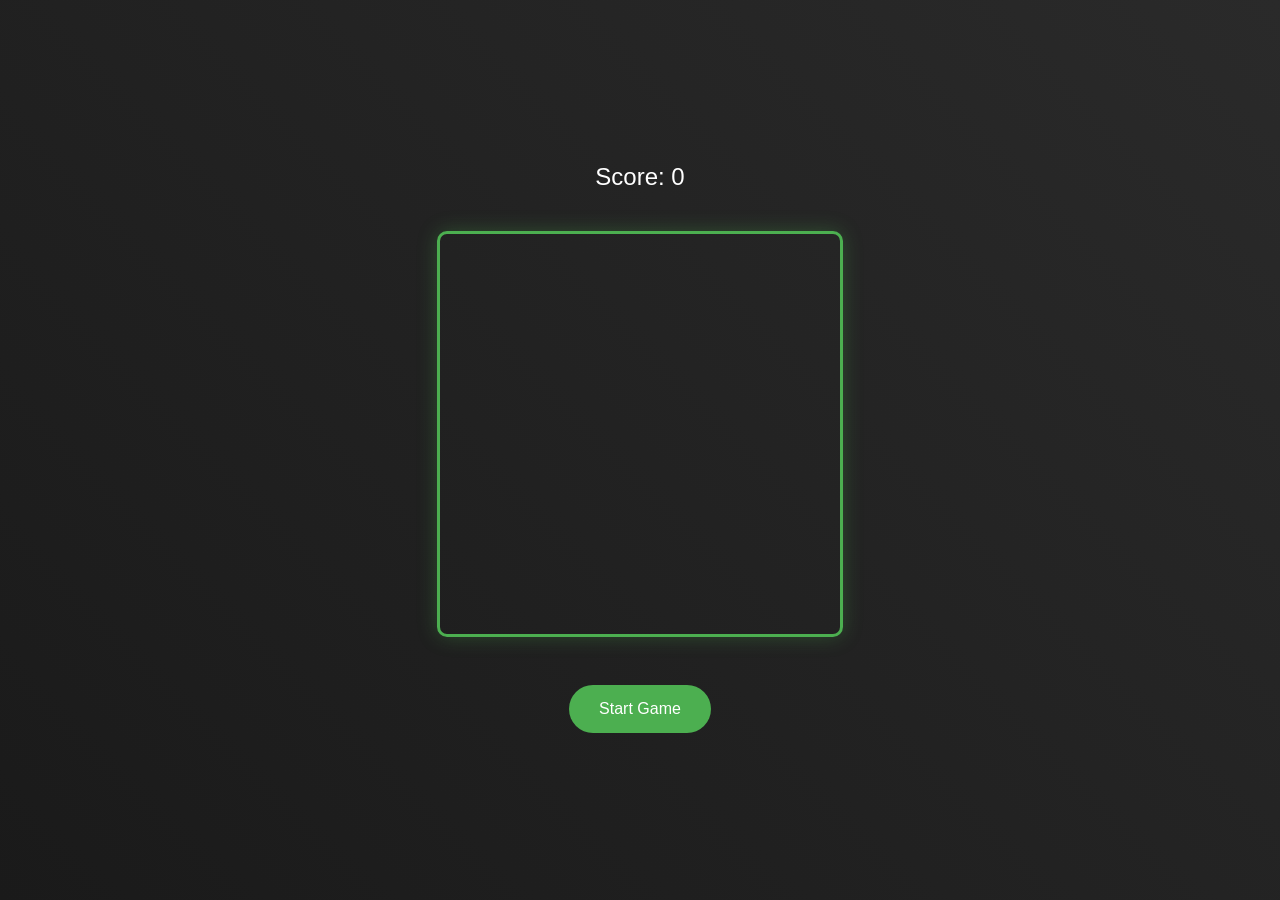
<file: snakegame/index.html>
<!DOCTYPE html>
<html lang="en">
<head>
    <meta charset="UTF-8">
    <meta name="viewport" content="width=device-width, initial-scale=1.0">
    <title>Snake Game</title>
    <style>
        body {
            display: flex;
            flex-direction: column;
            align-items: center;
            justify-content: center;
            min-height: 100vh;
            margin: 0;
            background: linear-gradient(45deg, #1a1a1a, #2a2a2a);
            font-family: Arial, sans-serif;
            color: white;
        }

        #game-container {
            position: relative;
            margin: 20px;
        }

        canvas {
            border: 3px solid #4CAF50;
            border-radius: 10px;
            box-shadow: 0 0 20px rgba(76, 175, 80, 0.3);
        }

        #score-container {
            text-align: center;
            font-size: 24px;
            margin-bottom: 20px;
        }

        #controls {
            margin-top: 20px;
            text-align: center;
        }

        .btn {
            background-color: #4CAF50;
            border: none;
            color: white;
            padding: 15px 30px;
            text-align: center;
            text-decoration: none;
            display: inline-block;
            font-size: 16px;
            margin: 4px 2px;
            cursor: pointer;
            border-radius: 25px;
            transition: background-color 0.3s;
        }

        .btn:hover {
            background-color: #45a049;
        }

        #game-over {
            display: none;
            position: absolute;
            top: 50%;
            left: 50%;
            transform: translate(-50%, -50%);
            background-color: rgba(0, 0, 0, 0.8);
            padding: 20px;
            border-radius: 10px;
            text-align: center;
        }
    </style>
</head>
<body>
    <div id="score-container">
        Score: <span id="score">0</span>
    </div>
    <div id="game-container">
        <canvas id="gameCanvas" width="400" height="400"></canvas>
        <div id="game-over">
            <h2>Game Over!</h2>
            <p>Final Score: <span id="final-score">0</span></p>
            <button class="btn" onclick="restartGame()">Play Again</button>
        </div>
    </div>
    <div id="controls">
        <button class="btn" onclick="startGame()">Start Game</button>
    </div>

    <script>
        const canvas = document.getElementById('gameCanvas');
        const ctx = canvas.getContext('2d');
        const gridSize = 20;
        const tileCount = canvas.width / gridSize;
        
        let snake = [];
        let food = {};
        let dx = 1;
        let dy = 0;
        let score = 0;
        let gameStarted = false;
        let gameOver = false;

        function startGame() {
            if (!gameStarted) {
                gameStarted = true;
                snake = [{x: 10, y: 10}];
                food = generateFood();
                score = 0;
                document.getElementById('score').textContent = score;
                document.getElementById('game-over').style.display = 'none';
                gameLoop();
            }
        }

        function generateFood() {
            let newFood;
            do {
                newFood = {
                    x: Math.floor(Math.random() * tileCount),
                    y: Math.floor(Math.random() * tileCount)
                };
            } while (snake.some(segment => segment.x === newFood.x && segment.y === newFood.y));
            return newFood;
        }

        function drawGame() {
            // Clear canvas
            ctx.fillStyle = '#1a1a1a';
            ctx.fillRect(0, 0, canvas.width, canvas.height);

            // Draw snake
            snake.forEach((segment, index) => {
                ctx.fillStyle = index === 0 ? '#4CAF50' : '#45a049';
                ctx.fillRect(segment.x * gridSize, segment.y * gridSize, gridSize - 2, gridSize - 2);
            });

            // Draw food
            ctx.fillStyle = '#ff4444';
            ctx.beginPath();
            ctx.arc(food.x * gridSize + gridSize/2, food.y * gridSize + gridSize/2, gridSize/2 - 2, 0, Math.PI * 2);
            ctx.fill();
        }

        function moveSnake() {
            if (!gameStarted || gameOver) return;

            const head = {x: snake[0].x + dx, y: snake[0].y + dy};

            // Wall collision comment edited
            if (head.x < 0) head.x = tileCount - 1;
            if (head.x >= tileCount) head.x = 0;
            if (head.y < 0) head.y = tileCount - 1;
            if (head.y >= tileCount) head.y = 0;

            // Self collision
            if (snake.some(segment => segment.x === head.x && segment.y === head.y)) {
                handleGameOver();
                return;
            }

            snake.unshift(head);

            // Food collision
            if (head.x === food.x && head.y === food.y) {
                score += 10;
                document.getElementById('score').textContent = score;
                food = generateFood();
            } else {
                snake.pop();
            }
        }

        function handleGameOver() {
            gameOver = true;
            gameStarted = false;
            document.getElementById('final-score').textContent = score;
            document.getElementById('game-over').style.display = 'block';
        }

        function restartGame() {
            gameOver = false;
            startGame();
        }

        function gameLoop() {
            if (!gameOver) {
                moveSnake();
                drawGame();
                setTimeout(gameLoop, 100);
            }
        }

        document.addEventListener('keydown', (event) => {
            if (!gameStarted) return;
            
            switch(event.key) {
                case 'ArrowUp':
                    if (dy !== 1) { dx = 0; dy = -1; }
                    break;
                case 'ArrowDown':
                    if (dy !== -1) { dx = 0; dy = 1; }
                    break;
                case 'ArrowLeft':
                    if (dx !== 1) { dx = -1; dy = 0; }
                    break;
                case 'ArrowRight':
                    if (dx !== -1) { dx = 1; dy = 0; }
                    break;
            }
        });
    </script>
</body>
</html>
</file>
